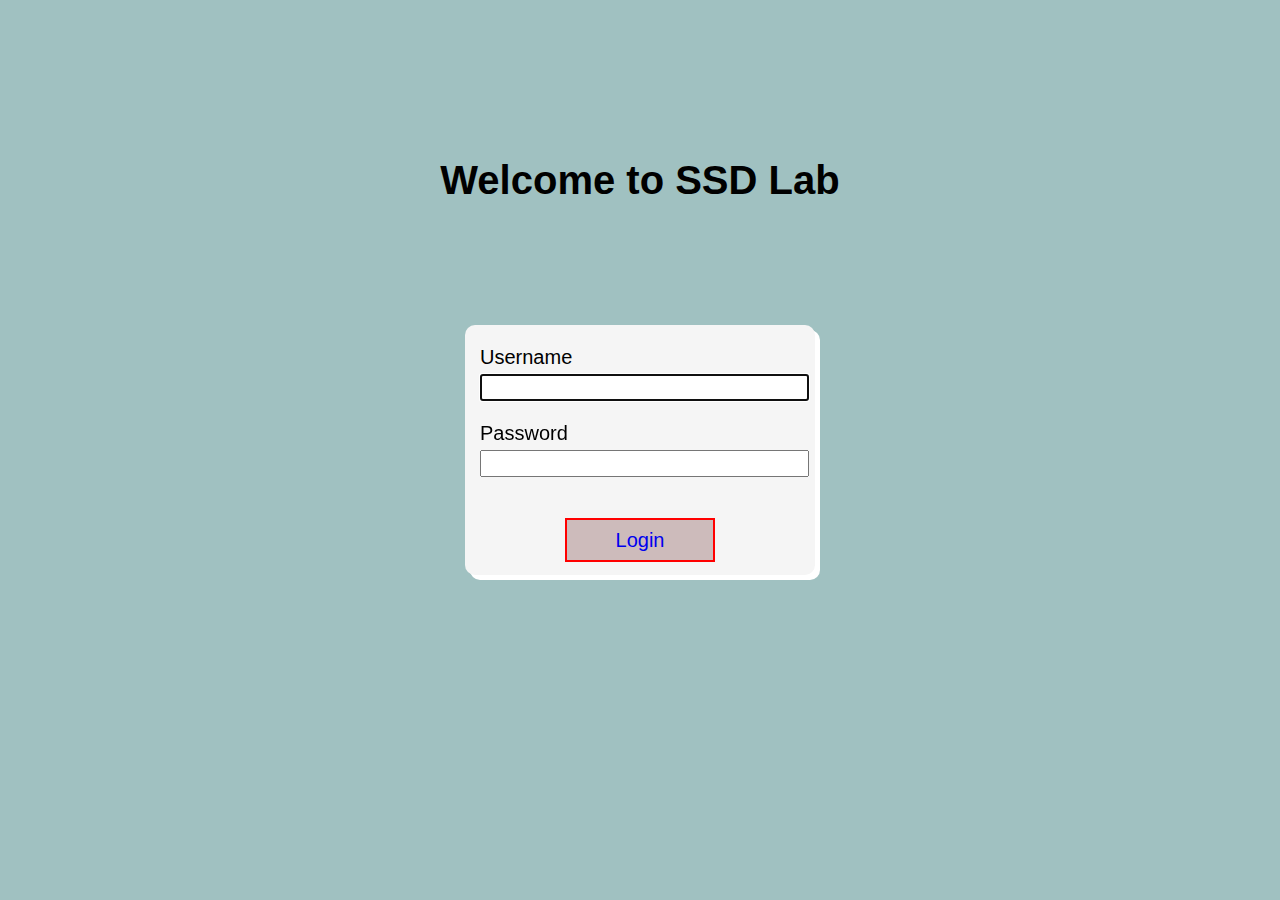
<file: ssd_lab_activity_5/index.html>
<!DOCTYPE html>
<html lang="en">
	<head>
		<meta charset="UTF-8" />
		<meta http-equiv="X-UA-Compatible" content="IE=edge" />
		<meta name="viewport" content="width=device-width, initial-scale=1.0" />

		<title>MyPage</title>

		<style>
			* {
				margin: 0px;
				padding: 0px;
				box-sizing: border-box;
			}

			html {
				font-size: 62.5%;
			}
			body {
				font-family: "Montserrat", sans-serif;
				line-height: 1.7;
				background-color: rgba(7, 94, 94, 0.384);
			}

			h1 {
				font-size: 40px;
			}
			label {
				font-size: 20px;
				margin-top: 10px;
			}
			input {
				font-size: 20px;
				display: block;
				margin-bottom: 15px;
			}
			input:hover {
				/* color: yellow; */
			}

			.header {
				text-align: center;
				position: absolute;
				width: 700px;
				/* margin: auto; */
				/* top: 30%;
	left: 50%; */
				top: 20%;
				left: 50%;
				transform: translate(-50%, -50%);
				/* border: 2px solid black; */
				margin-bottom: 10px;
			}
			.inmid {
				position: absolute;

				background-color: whitesmoke;
				width: 350px;
				height: 250px;
				top: 50%;
				left: 50%;
				transform: translate(-50%, -50%);
				/* border: 2px solid red; */
				border-radius: 10px;
				padding: 15px;
				box-shadow: 5px 5px white;
			}
			.button {
				padding: 3px;
				text-align: center;
				font-size: 20px;
				border: 2px solid red;
				position: absolute;
				width: 150px;
				top: 60%;
				left: 50%;
				transform: translate(-50%, -50%);
				background-color: rgba(87, 14, 14, 0.247);
			}
			a {
				text-decoration: none;
			}
		</style>
	</head>
	<body>
		<div class="mainheader">
			<div class="header">
				<h1>Welcome to SSD Lab</h1>
			</div>
			<div class="main inmid">
				<label for="username" id="username">Username</label>
				<input type="text" id="username" size="25" autofocus autocomplete="off" required />
				<label for="password" id="password">Password</label>
				<input type="password" id="password" size="25" required />
			</div>
			<div class="button">
				<a href="studentsRecords.html" target="_blank">Login</a>
			</div>
		</div>
	</body>
</html>
</file>
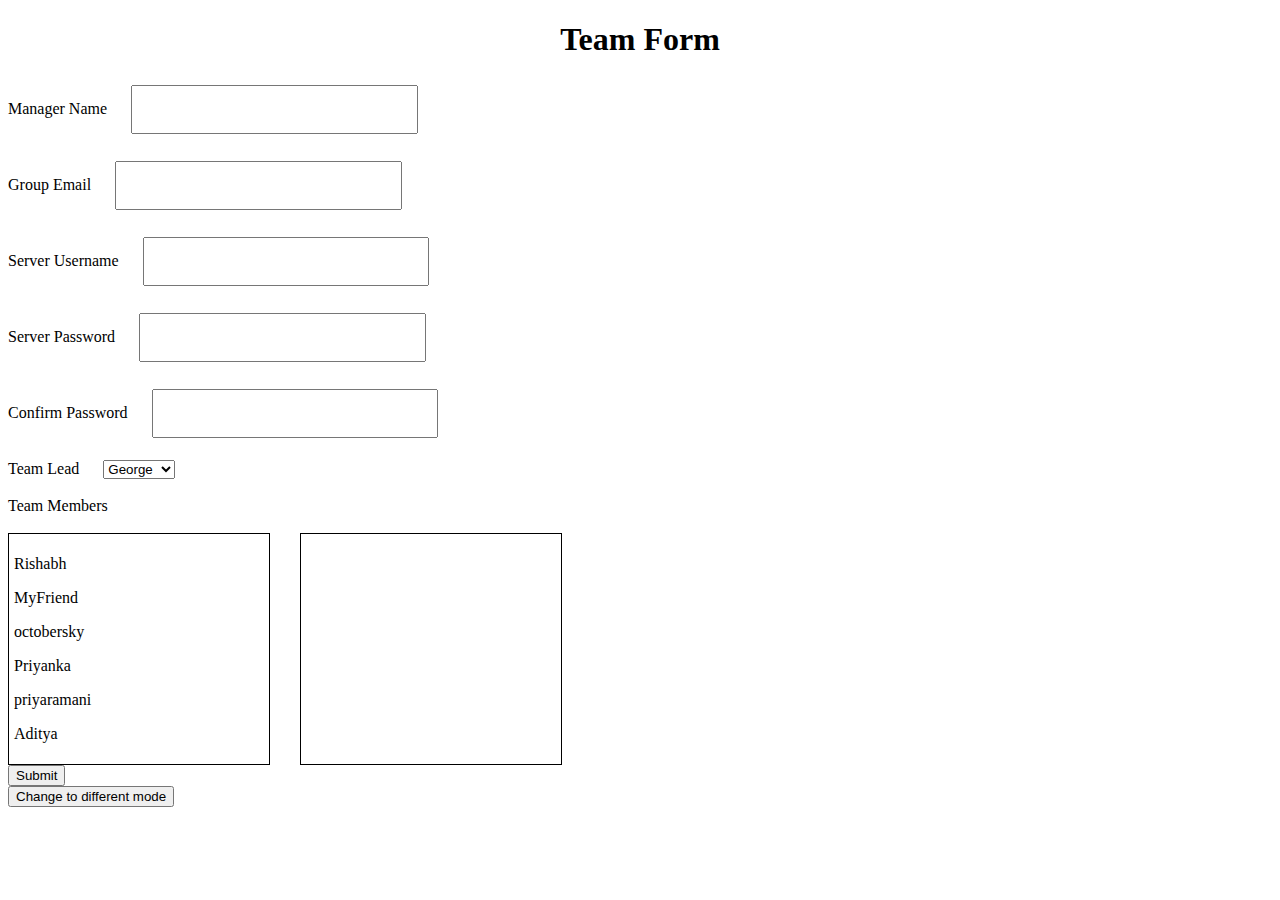
<file: ssd_lab_activity_6/index.html>
<!DOCTYPE html>
<html lang="en">
	<head>
		<meta charset="UTF-8" />
		<meta http-equiv="X-UA-Compatible" content="IE=edge" />
		<meta name="viewport" content="width=device-width, initial-scale=1.0" />
		<title>SSDLab6</title>
		<link rel="stylesheet" href="style.css" />
		<script src="script.js"></script>
	</head>
	<body>
		<h1>Team Form</h1>
		<div class="form">
			<form>
				<label for="manager">Manager Name</label>
				<input type="text" id="manager" name="manager" required />
				<br />
				<label for="email">Group Email</label>
				<input type="email" id="email" name="email" required /><br />
				<label for="username">Server Username</label>
				<input
					typ="text"
					id="username"
					name="username"
					pattern="(?=.*\d)(?=.*[A-Z]).{2,}"
					title="Invalid Username"
					required
				/><br />
				<label for="password">Server Password</label>
				<input type="password" id="password" required /><br />
				<label for="confirm_password">Confirm Password</label>

				<input type="password" id="confirm_password" required onkeyup="validatePassword()" /><br />
				<label for="teamlead">Team Lead</label>
				<select name="teamleadname" id="teamlead">
					<option value="Point-Break">George</option>
					<option value="Point-Break">Harry</option>
					<option value="Point-Break">Asha</option>
					<option value="Point-Break">Ramesh</option>
				</select>
				<br />
				<br />
				<label for="teammember">Team Members</label>
				<br />
				<br />
				<div class="myparent">
					<div
						class="dropTargetDiv"
						ondragover="dragOverHandler(event)"
						ondrop="dropHandler(event)"
					>
						<p ondragstart="dragStartHandler(event)" draggable="true" id="ujjwal">Rishabh</p>
						<p ondragstart="dragStartHandler(event)" draggable="true" id="month">MyFriend</p>
						<p ondragstart="dragStartHandler(event)" draggable="true" id="bluesky">octobersky</p>
						<p ondragstart="dragStartHandler(event)" draggable="true" id="priyank">Priyanka</p>
						<p ondragstart="dragStartHandler(event)" draggable="true" id="priya">priyaramani</p>
						<p ondragstart="dragStartHandler(event)" draggable="true" id="diti">Aditya</p>
					</div>

					<div
						class="dropTargetDiv"
						ondragover="dragOverHandler(event)"
						ondrop="dropHandler(event)"
					>
						<p ondragstart="dragStartHandler(event)" draggable="true" id="ujjwal"></p>
						<p ondragstart="dragStartHandler(event)" draggable="true" id="month"></p>
						<p ondragstart="dragStartHandler(event)" draggable="true" id="bluesky"></p>
						<p ondragstart="dragStartHandler(event)" draggable="true" id="priyank"></p>
						<p ondragstart="dragStartHandler(event)" draggable="true" id="priya"></p>
						<p ondragstart="dragStartHandler(event)" draggable="true" id="diti"></p>
					</div>
				</div>

				<!-- <li class="submit">
					<input type="submit" name="submit" value="Submit" onclick="finalmsg()" />
					<!-- ValidateEmail(document.form1.text1); 
				</li> -->
				<button type="submit" class="submitbtn" onclick="finalmsg()">Submit</button>
			</form>
		</div>
		<button onclick="myFunction()">Change to different mode</button>
		<br />
		<br />
	</body>
</html>
</file>
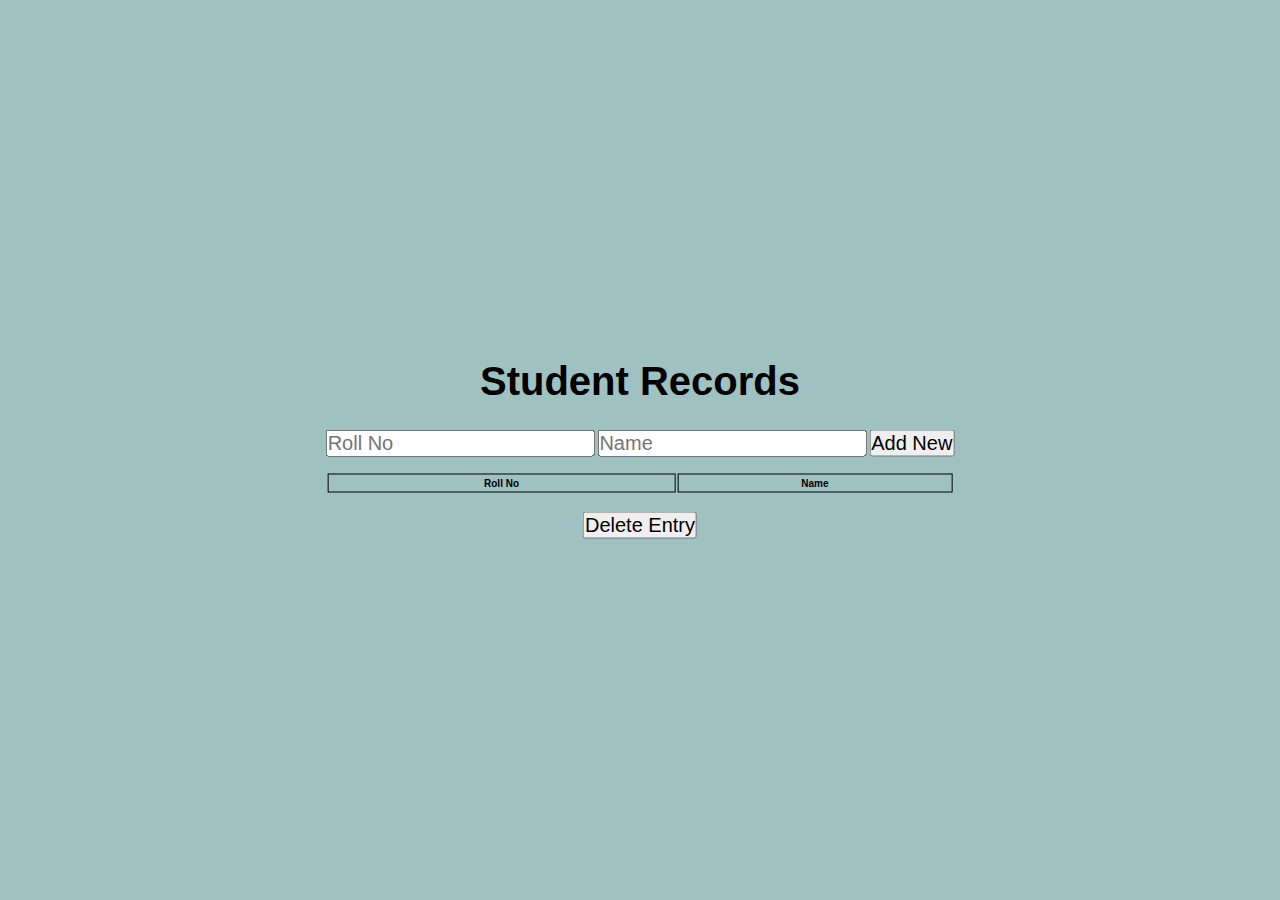
<file: ssd_lab_activity_5/studentsRecords.html>
<!DOCTYPE html>
<html lang="en">
	<head>
		<meta charset="UTF-8" />
		<meta http-equiv="X-UA-Compatible" content="IE=edge" />
		<meta name="viewport" content="width=device-width, initial-scale=1.0" />

		<title>Table</title>
		<style>
			* {
				margin: 0px;
				padding: 0px;
				box-sizing: border-box;
			}

			h1 {
				font-size: 40px;
			}
			html {
				font-size: 62.5%;
			}
			body {
				font-family: "Montserrat", sans-serif;
				line-height: 1.7;
				background-color: rgba(7, 94, 94, 0.384);
			}
			.main {
				position: absolute;
				text-align: center;

				top: 50%;
				left: 50%;

				transform: translate(-50%, -50%);
			}
			input {
				font-size: 20px;

				margin-bottom: 15px;
			}
			button {
				font-size: 20px;

				margin-bottom: 15px;
				margin-top: 15px;
			}

			th,
			td {
				border: 1px solid;
			}
			table {
				width: 100%;
			}
		</style>
	</head>
	<body>
		<script>
			function add() {
				var rollno = document.getElementById("rollno").value;
				var nameval = document.getElementById("name").value;
				var bs = document.getElementById("content").getElementsByTagName("tbody")[0];
				var tuple = bs.insertRow();
				var roll = tuple.insertCell(0);
				var name = tuple.insertCell(1);
				roll.innerHTML = rollno;
				name.innerHTML = nameval;

				bs.appendChild(tuple);
				document.getElementById("rollno").value = "";
				document.getElementById("name").value = "";
			}
			function del() {
				var bs = document.getElementById("content").getElementsByTagName("tbody")[0];
				bs.deleteRow(-1);
			}
		</script>
		<div class="main">
			<h1>Student Records</h1>
			<input type="text" placeholder="Roll No" id="rollno" />
			<input type="text" placeholder="Name" id="name" />
			<button onclick="add()">Add New</button>

			<div class="entry">
				<table id="content" border="0">
					<thead>
						<tr>
							<th class="roll">Roll No</th>
							<th class="roll">Name</th>
						</tr>
					</thead>
					<tbody>
						<tr></tr>
					</tbody>
				</table>
				<button onclick="del()">Delete Entry</button>
			</div>
		</div>
	</body>
</html>
</file>
<file: ssd_lab_activity_6/style.css>
input {
	/* display: block; */
	/* width: 200px; */
	/* margin-left: 40px; */
	width: 20%;
	padding: 15px;
	margin: 5px 0 22px 0;
	display: inline;
	/* border: none; */
	/* background: #f1f1f1; */
}
.dark-mode {
	background-color: black;
	color: white;
}
h1 {
	text-align: center;
}
label {
	width: 200px;
	display: inline;
	margin-right: 20px;
}
.dropTargetDiv {
	border: 1px solid black;
	width: 250px;
	margin-right: 30px;
	padding: 5px;
}
.myparent {
	display: flex;
}
submit {
	background-color: #04aa6d;
	color: white;
	padding: 16px 20px;
	margin: 8px 0;
	border: none;
	margin: 20px;
	cursor: pointer;
	width: 5%;
	height: 20px;
	opacity: 0.9;
}
select {
	/* padding-bottom: 20px; */
}
</file>
